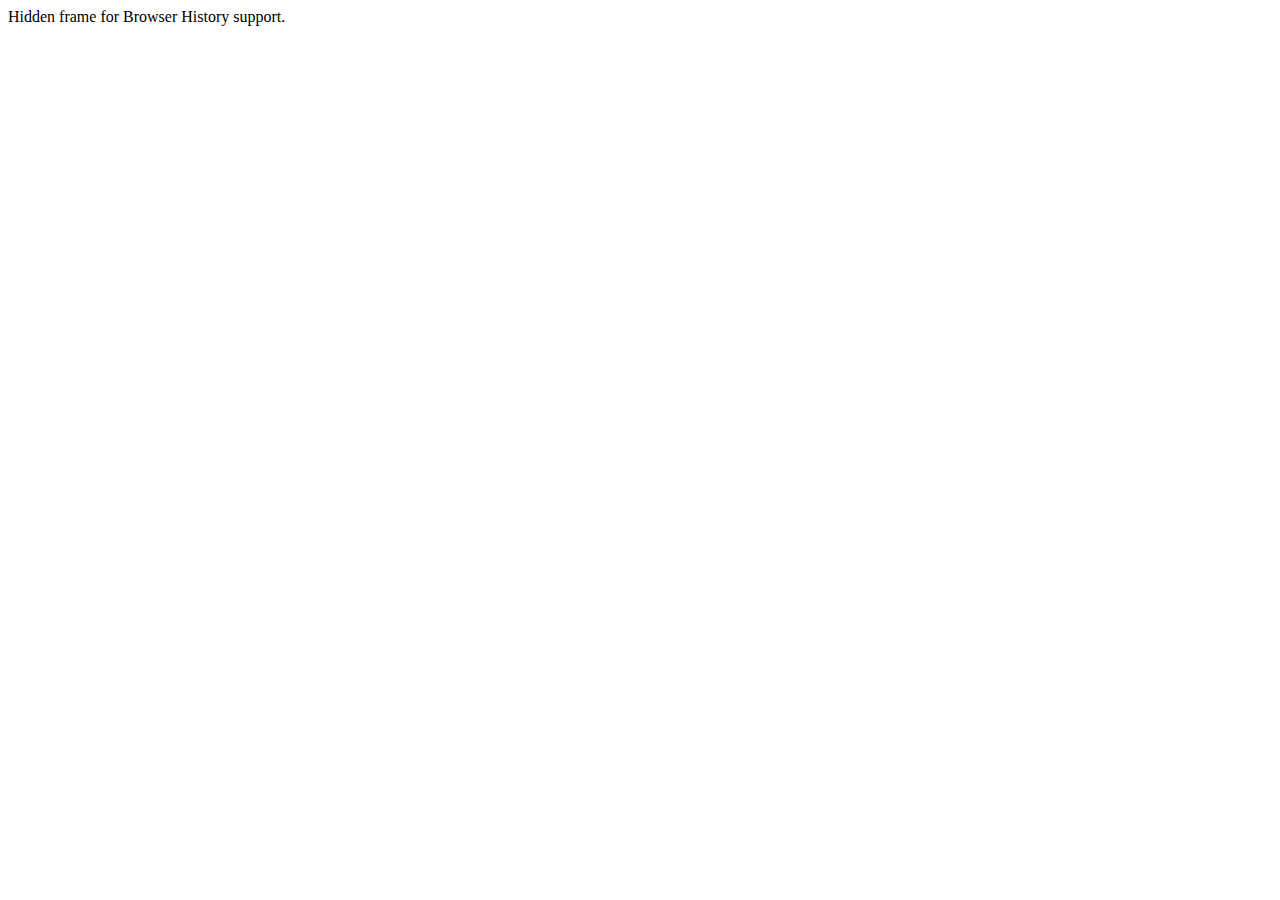
<file: projects/optizkan/prototype/history/historyFrame.html>
<html>
    <head>
        <META HTTP-EQUIV="Pragma" CONTENT="no-cache"> 
        <META HTTP-EQUIV="Expires" CONTENT="-1"> 
    </head>
    <body>
    <script>
        function processUrl()
        {

            var pos = url.indexOf("?");
            url = pos != -1 ? url.substr(pos + 1) : "";
            if (!parent._ie_firstload) {
                parent.BrowserHistory.setBrowserURL(url);
                try {
                    parent.BrowserHistory.browserURLChange(url);
                } catch(e) { }
            } else {
                parent._ie_firstload = false;
            }
        }

        var url = document.location.href;
        processUrl();
        document.write(encodeURIComponent(url));
    </script>
    Hidden frame for Browser History support.
    </body>
</html>
</file>
